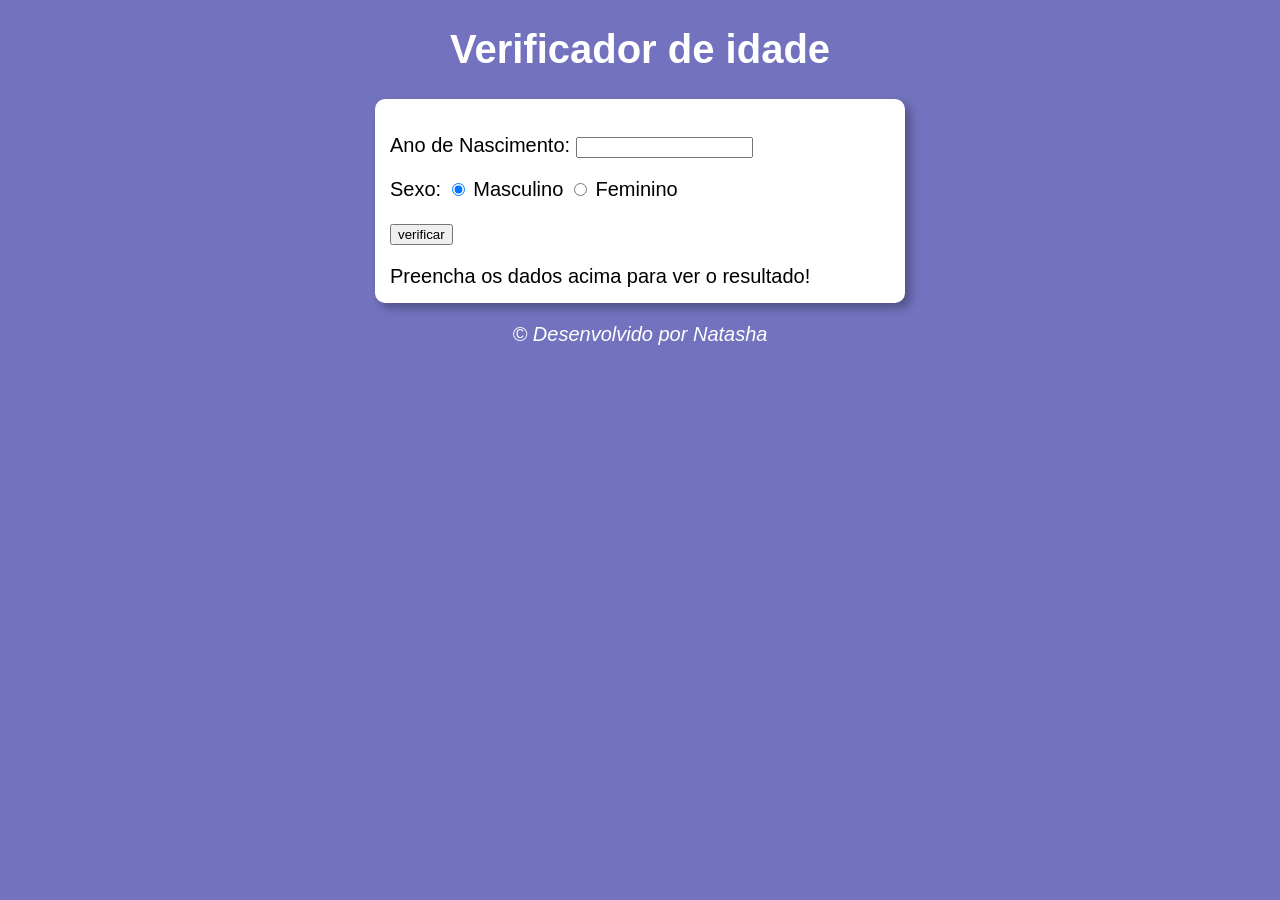
<file: index.html>
<!DOCTYPE html>
<html lang="pt-br">
<head>
    <meta charset="UTF-8">
    <meta name="viewport" content="width=device-width, initial-scale=1.0">
    <title>Verificador de Idade</title>
    <link rel="stylesheet" href="estilo.css">
</head>
<body>

    <header>
        <h1>Verificador de idade</h1>
    </header>

    <section>

        <div>
            <p>Ano de Nascimento:
                <input type="number" name="txtano" id="txtano" min="0">
            
            </p>
            <p>Sexo:
                <input type="radio" name="radsex" id="mas" checked>
                <label for="mas">Masculino</label>

                <input type="radio" name="radsex" id="fem">
                <label for="fem">Feminino</label>
            </p>

            <p>
                <input type="button" value="verificar" onclick="verificar()">
            </p>
        </div>

        <div id="res">
            Preencha os dados acima para ver o resultado!
        </div>

    </section>

    <footer>
        <p>&copy Desenvolvido por Natasha </p>
    </footer>

    <script src="script.js"></script>
</body>
</html>
</file>
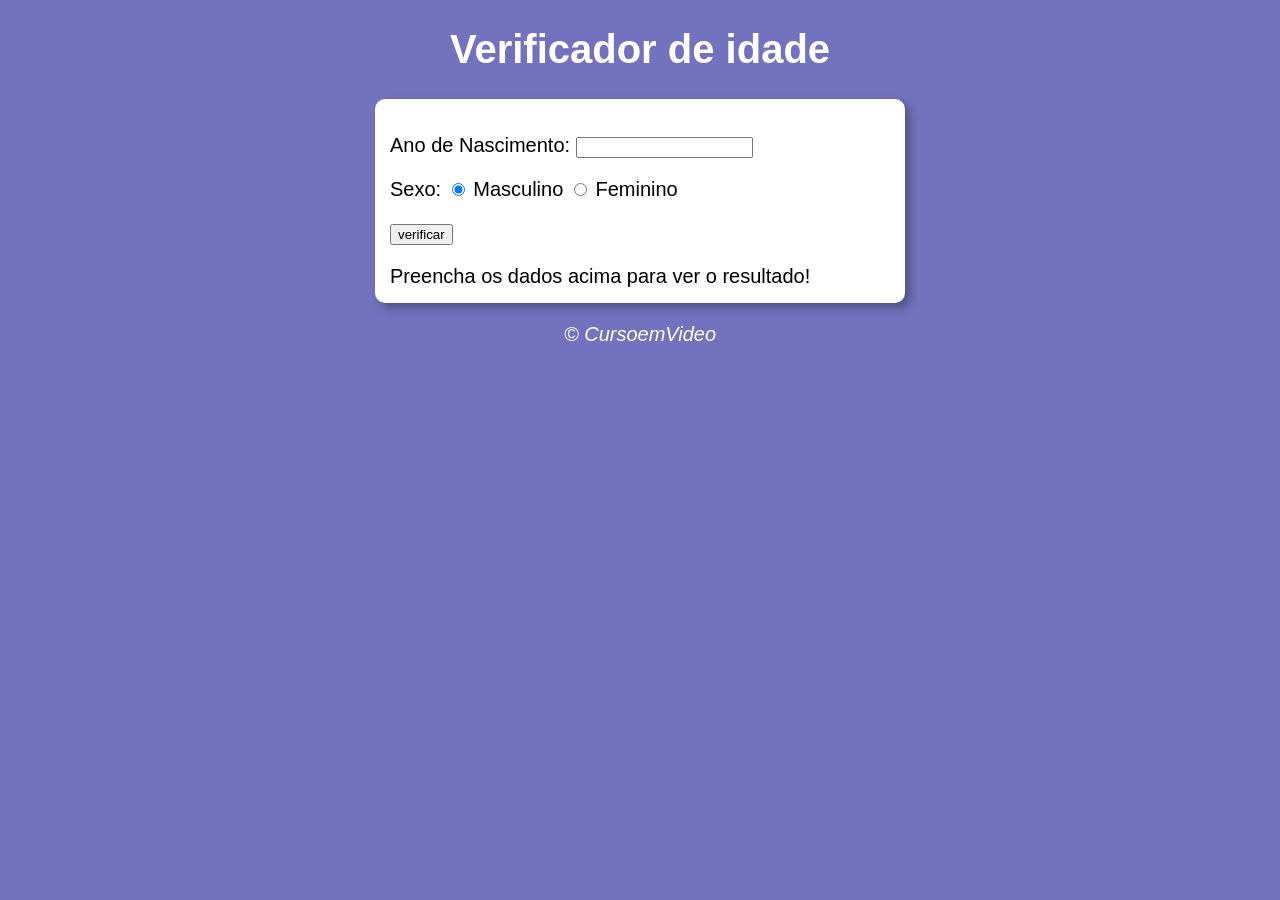
<file: modelo.html>
<!DOCTYPE html>
<html lang="pt-br">
<head>
    <meta charset="UTF-8">
    <meta name="viewport" content="width=device-width, initial-scale=1.0">
    <title>Verificador de Idade</title>
    <link rel="stylesheet" href="estilo.css">
</head>
<body>

    <header>
        <h1>Verificador de idade</h1>
    </header>

    <section>
        <div>
            <p>Ano de Nascimento:
                <input type="number" name="txtano" id="txtano" min="0">
            
            </p>
            <p>Sexo:
                <input type="radio" name="radsex" id="mas" checked>
                <label for="mas">Masculino</label>

                <input type="radio" name="radsex" id="fem">
                <label for="fem">Feminino</label>
            </p>

            <p>
                <input type="button" value="verificar" onclick="verificar()">
            </p>
        </div>
        <div id="res">
            Preencha os dados acima para ver o resultado!
        </div>
    </section>

    <footer>
        <p>&copy CursoemVideo </p>
    </footer>

    <script src="script.js"></script>
</body>
</html>
</file>
<file: estilo.css>
@media screen and (min-width: 360px) and (max-width: 768px) {
    body {
        background: rgb(114, 114, 190);
        font: normal 15pt Arial;
    }

    header{
        color: white;
        text-align: center;

    }

    section{
        background: white;
        border-radius: 10px;
        padding: 15px;
        width: 370px;
        margin: auto;
        box-shadow: 5px 5px 10px rgba(0, 0, 0, 0.297);
    }

    footer{
        color: white;
        text-align: center;
        font-style: italic;
    }
}

@media screen and (min-width: 992px) {
    
    body {
        background: rgb(114, 114, 190);
        font: normal 15pt Arial;
    }

    header{
        color: white;
        text-align: center;

    }

    section{
        background: white;
        border-radius: 10px;
        padding: 15px;
        width: 500px;
        margin: auto;
        box-shadow: 5px 5px 10px rgba(0, 0, 0, 0.297);
    }

    footer{
        color: white;
        text-align: center;
        font-style: italic;
    }
}
</file>
